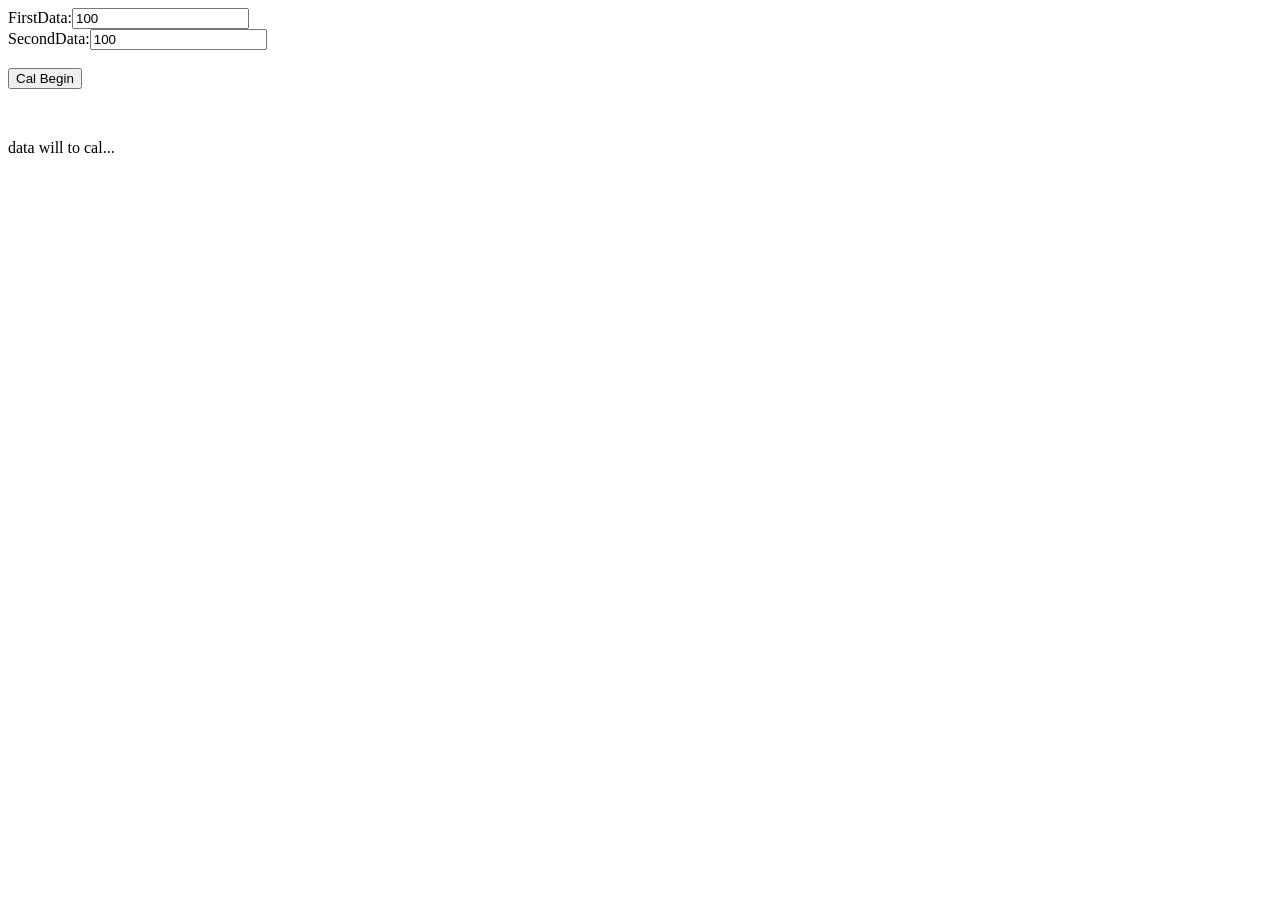
<file: httproot/cal/index.html>
<html>
<head>
</head>
<body>
    <form action="Cal" method="GET">
    FirstData:<input type="text" name="a" value="100"><br>
    SecondData:<input type="text" name="b" value="100">
    <br><br>
    <input type="submit" value="Cal Begin">
    </form><br>
    <p>data will to cal...</p>
</body>
</html>
</file>
